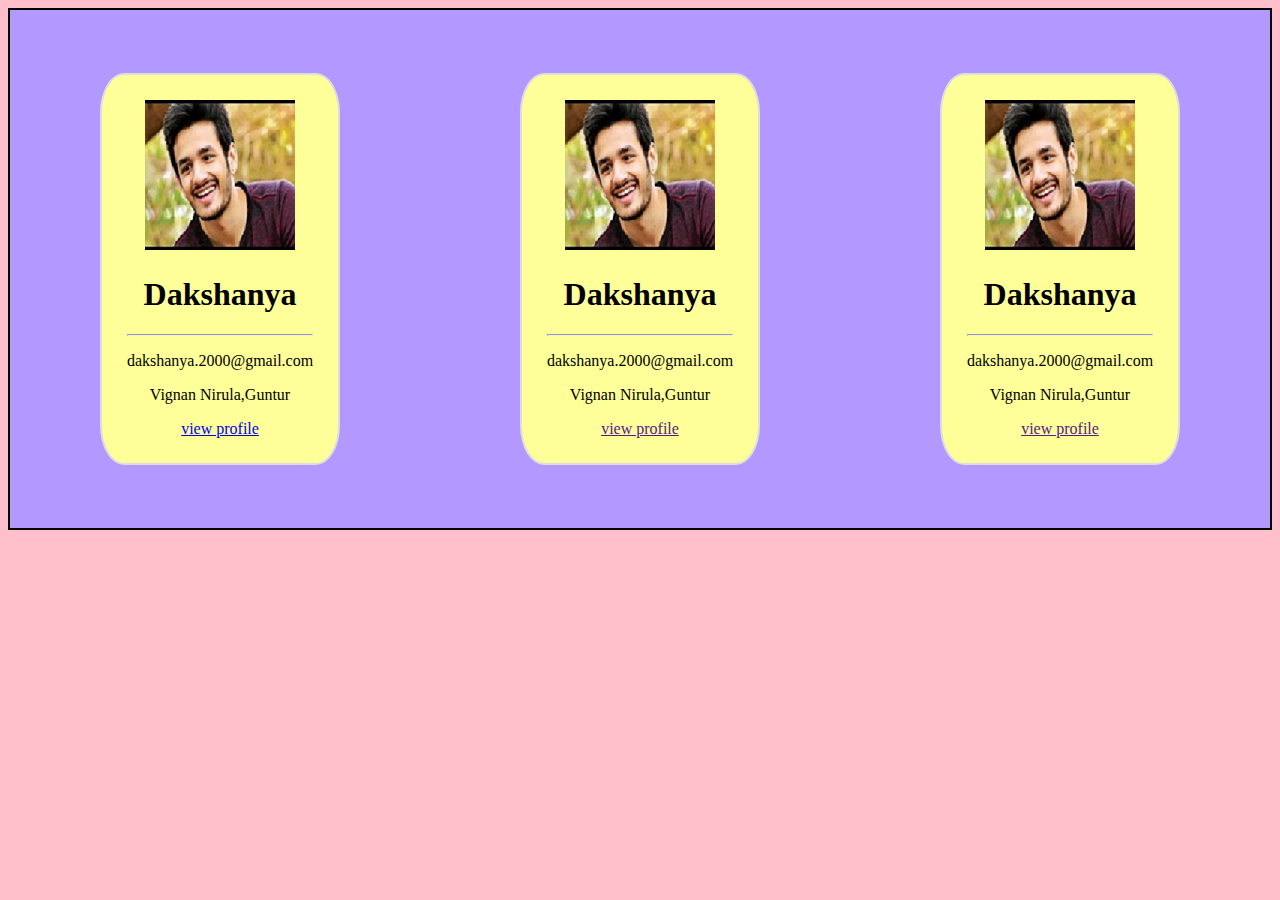
<file: index.html>
<!DOCTYPE html>
<html>
<head>
	<title>card view</title>
	<link rel="stylesheet" type="text/css" href="style.css">
</head>
<body>
<div class="main">
	<div class="s1">
	   <img src="Akhil.jpg" alt="image">
	   <h1>Dakshanya</h1>
	   <hr>
	   <p>dakshanya.2000@gmail.com</p>
	   <p>Vignan Nirula,Guntur</p>
	   <a href="static.html">view profile</a>
	</div>
	<div class="s1">
	   <img src="Akhil.jpg" alt="image">
	   <h1>Dakshanya</h1>
	   <hr>
	   <p>dakshanya.2000@gmail.com</p>
	   <p>Vignan Nirula,Guntur</p>
	   <a href="">view profile</a> 
	</div>
	<div class="s1">
	   <img src="Akhil.jpg" alt="image">
	   <h1>Dakshanya</h1>
	   <hr>
	   <p>dakshanya.2000@gmail.com</p>
	   <p>Vignan Nirula,Guntur</p>
	   <a href="">view profile</a> 
	</div>
</div>
</body>
</html>
</file>
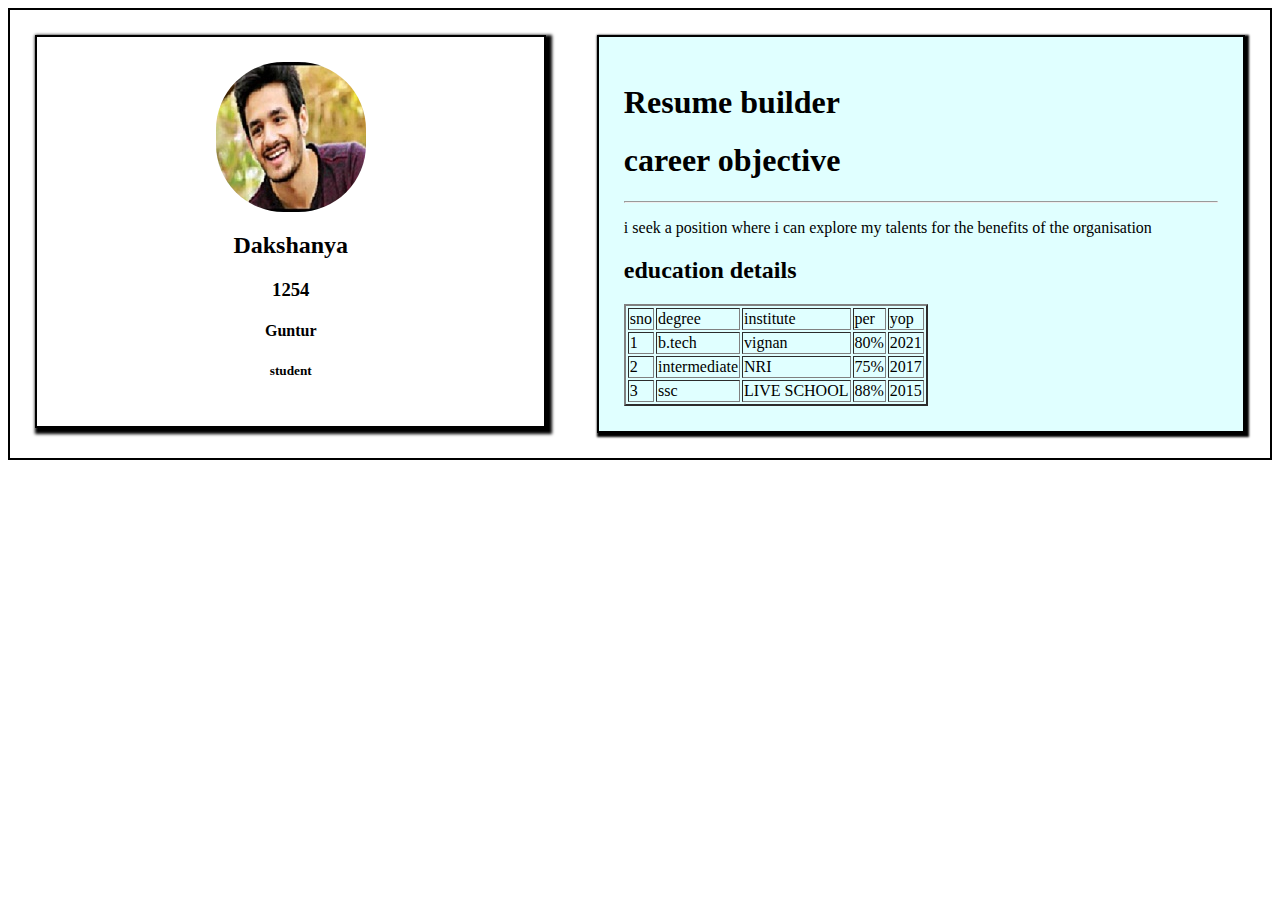
<file: dynamic.html>
<!DOCTYPE html>
<html>
<head>
	<title>resume builder</title>
	<link rel="stylesheet" type="text/css" href="style1.css">
</head>
<body>
	<div class="main">
	<div class="left"></div>
	<div class="right"></div>
</div>

</body>
<script type="text/javascript" src="dynamic.js"></script>
</html>
</file>
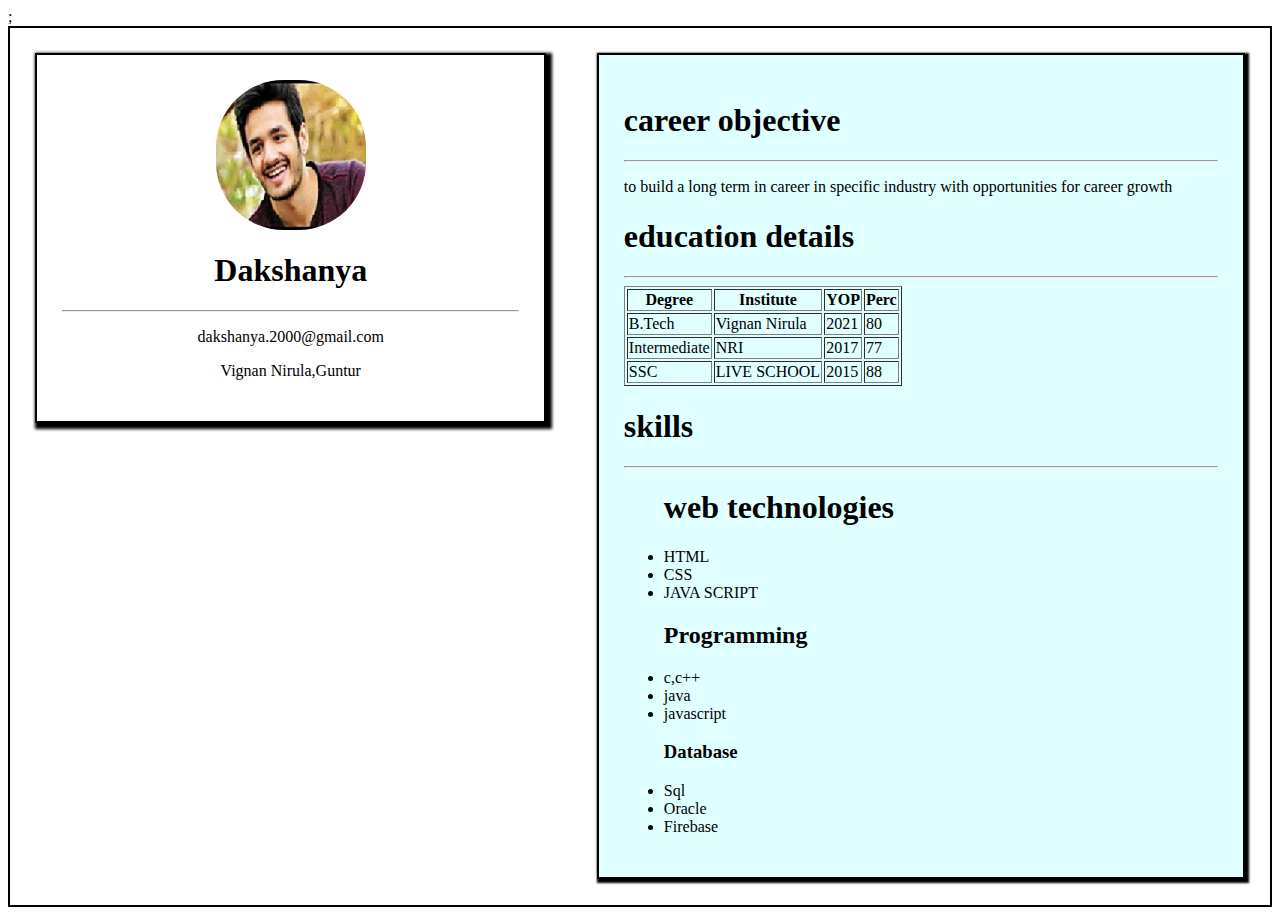
<file: static.html>
<!DOCTYPE html>
<html>
<head>
	<title>Resume</title>
	<link rel="stylesheet" type="text/css" href="style1.css">
	<meta charset="utf-8">;
	<meta name="viewport" content="width=device-width,initial-scale=1.0">
</head>
<body>
  <div class="main">
	<div class="left">
	   <img src="Akhil.jpg" alt="image">
	   <h1>Dakshanya</h1>
	   <hr>
	   <p>dakshanya.2000@gmail.com</p>
	   <p>Vignan Nirula,Guntur</p>
	</div>
	<!-- rightdiv -->
	<div class="right">
	  <!-- career object  -->
	  <h1>career objective</h1>
      <hr>
      <p>to build a long term in career in specific industry with opportunities for career growth</p>
      <!-- educatin details -->
      <h1>education details</h1>
      <hr>
      <table border="">
      	<tr>
      		<th>Degree</th>
      		<th>Institute</th>
      		<th>YOP</th>
      		<th>Perc</th>
      	</tr>
      	<tr>
      		<td>B.Tech</td>
      		<td>Vignan Nirula</td>
      		<td>2021</td>
      		<td>80</td>
      	</tr>
      	<tr>
      		<td>Intermediate</td>
      		<td>NRI</td>
      		<td>2017</td>
      		<td>77</td>
      	</tr>
      	<tr>
      		<td>SSC</td>
      		<td>LIVE SCHOOL</td>
      		<td>2015</td>
      		<td>88</td>
      	</tr>

      </table>
      <!-- skills -->
      <h1>skills</h1>
      <hr>
      <ul>
      	<h1>web technologies</h1>
        <li>HTML</li>
        <li>CSS</li>
        <li>JAVA SCRIPT</li>
        </ul>
      <ul>
      	<h2>Programming</h2>
      	<li>c,c++</li>
      	<li>java</li>
      	<li>javascript</li>
      </ul>
       <ul>
      	<h3>Database</h3>
      	<li>Sql</li>
      	<li>Oracle</li>
      	<li>Firebase</li>
      </ul>
    </div>
</div>
</body>
</html>
</file>
<file: style.css>
.main{
	display: flex;
	border:2px solid #000;
    justify-content: space-around;
    background-color: #b399ff;
}
.s1{
	border:2px solid #ddd;
	margin:5%;
	padding: 2%;
	background-color: #ffff99;
	text-align: center;
	border-radius: 10%
}
/*h1,p{
	text-align: center;
}*/
body{
	background-color: pink;
}
</file>
<file: style1.css>
.main{
	display:flex;
	border:  2px solid #000;
}
.left{
	width: 50%;
	height: 70%;
	border:2px solid #000;
	margin: 2%;
	padding: 2%;
	text-align: center;
	box-shadow: 3px 3px 3px 3px;
}
img{
	width: 50%
	border-radius: 50%;
	display: block;
	margin-left: auto;
	margin-right: auto;
}
.right{
	width: 65%;
	border: 2px solid #000;
	margin: 2%;
	padding: 2%;
	box-shadow: 2px 2px 2px 2px;
	background-color: lightcyan;
}
/*media quries*/
@media screen and (mix-blend-mode: 320px) and (max-width: 480px){
.main{
	display:flex;
	border:  2px solid #000;
	flex-direction: column;
}
.left{
	width: 30%;
	height: 70%;
	border:2px solid #000;
	margin: 2%;
	padding: 2%;
	text-align: center;
	box-shadow: 3px 3px 3px 3px;
}
img{
	width: 50%
	border-radius: 50%;
	display: block;
	margin-left: auto;
	margin-right: auto;
}
.right{
	width: 65%;
	border: 2px solid #000;
	margin: 2%;
	padding: 2%;
	box-shadow: 2px 2px 2px 2px;
	background-color: lightcyan;
}

.left{
	width: 90%;
	height: 70%;
	border:2px solid #000;
	margin: 2%;
	padding: 2%;
	text-align: center;
	box-shadow: 3px 3px 3px 3px;
}
img{
	width: 50%
	border-radius: 50%;
	display: block;
	margin-left: auto;
	margin-right: auto;
}
.right{
	width: 90%;
	border: 2px solid #000;
	margin: 2%;
	padding: 2%;
	box-shadow: 2px 2px 2px 2px;
	background-color: lightcyan;
}	
}
img{
	border-radius: 45%
}
/*tabview*/
@media screen and (min-width: 480px) and (max-width: 780px){
.main{
	display:flex;@media screen and (min-width: 480px) and (max-width: 720){

	border:  2px solid #000;
	flex-direction: column;
}	
}
.left{
	width: 30%;
	height: 70%;
	border:2px solid #000;
	margin: 2%;
	padding: 2%;
	text-align: center;
	box-shadow: 3px 3px 3px 3px;
}
img{
	width: 50%
	border-radius: 50%;
	display: block;
	margin-left: auto;
	margin-right: auto;
}
.right{
	width: 65%;
	border: 2px solid #000;
	margin: 2%;
	padding: 2%;
	box-shadow: 2px 2px 2px 2px;
	background-color: lightcyan;
}
}
</file>
